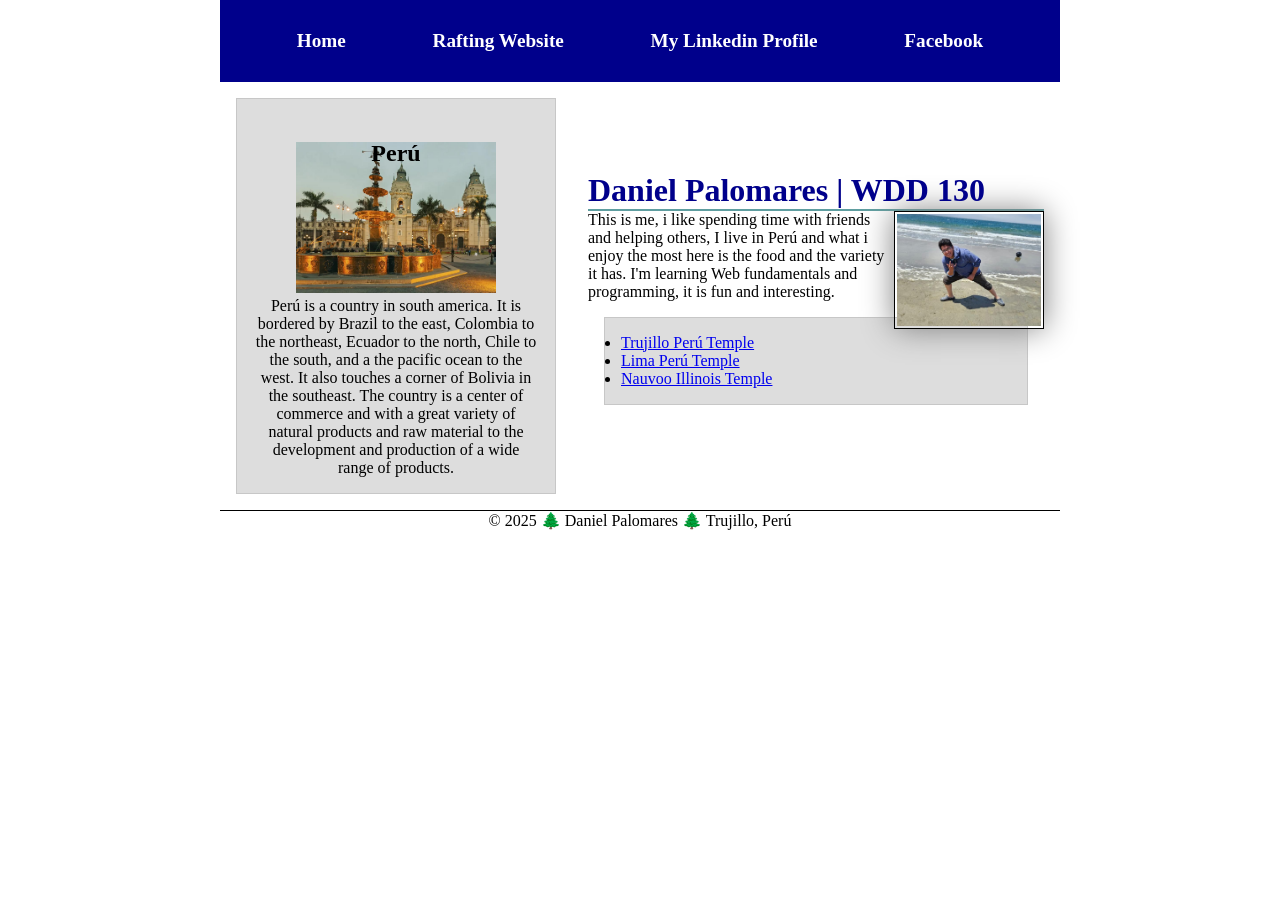
<file: index.html>
<!DOCTYPE html>
<html lang="en">

<head>
    <meta charset="UTF-8">
    <meta name="viewport" content="width=device-width, initial-scale=1.0">
    <title>Daniel Palomares | WDD 130</title>
    <meta name="description"
      content="This is a page made for you to know me, there are some things about me and a photo.">
    <meta name="author" content="Daniel Palomares">

    <link rel="stylesheet" href="styles/styles.css">
</head>

<body>
    <header>
        <nav>
            <a href="#">Home</a>
            <a href="https://danielp256.github.io/wdd130">Rafting Website</a>
            <a href="www.linkedin.com/in/daniel-adrian-palomares-sanchez-a4a1a0399"> My Linkedin
                Profile</a>
            <a href="https://facebook.com"> Facebook</a>
        </nav>
    </header>
    <div class="grid">
        <main>
            <h1>Daniel Palomares | WDD 130</h1>
            <img src="images/profile.jpg" alt="a photo of me at the beach">
            <p>This is me, i like spending time with friends and
                helping others, I live in Perú and what i enjoy the most here is the food and the
                variety it has.
                I'm learning Web fundamentals and programming, it is fun and
                interesting. </p>

            <ul class="box">
                <li><a href="https://www.churchofjesuschrist.org/temples/details/trujillo-peru-temple?lang=spa"
                      target="_blank" rel="noopener">Trujillo Perú Temple</a></li>
                <li><a href="https://www.churchofjesuschrist.org/temples/details/lima-peru-temple?lang=spa"
                      target="_blank" rel="noopener">Lima Perú Temple</a></li>
                <li><a href="https://www.churchofjesuschrist.org/temples/details/nauvoo-illinois-temple?lang=spa"
                      target="_blank" rel="noopener">Nauvoo Illinois Temple</a></li>
            </ul>
        </main>
        <aside class="box">
            <h2>Perú</h2>
            <img src="images/lima-peru.jpg" alt="the principal plaza of lima">
            <p>Perú is a country in south america. It is bordered by Brazil to the east,
                Colombia to the northeast, Ecuador to the north, Chile to the south, and a the
                pacific ocean to the west. It also touches a corner of Bolivia in the southeast. The
                country is a
                center of commerce and with a great variety of natural products and raw material to
                the
                development and
                production of a wide range of products.</p>
        </aside>
    </div>
    <footer>
        <p>© 2025 🌲 Daniel Palomares 🌲 Trujillo, Perú</p>
    </footer>

</body>

</html>
</file>
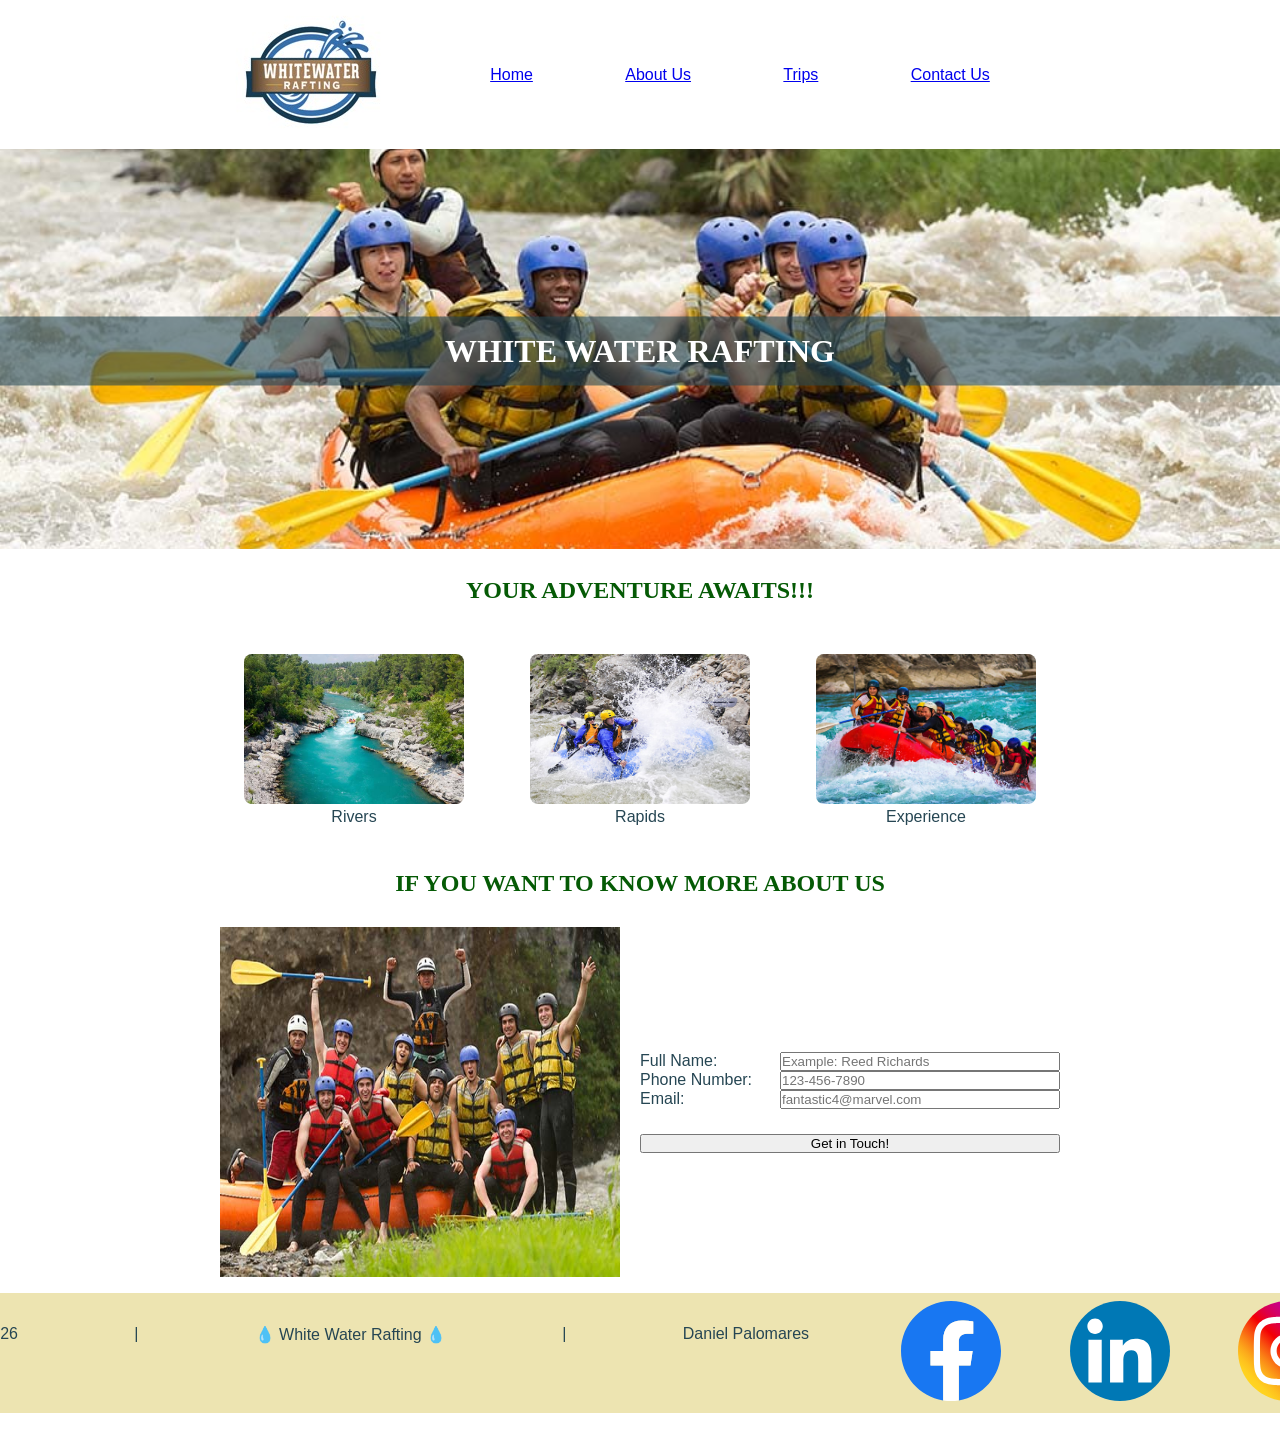
<file: wwr/index.html>
<!DOCTYPE html>
<html lang="en">

<head>
    <meta charset="UTF-8">
    <meta name="viewport" content="width=device-width, initial-scale=1.0">
    <title>Home: White Water Rafting</title>
    <meta name="author" content="Daniel Palomares">
    <meta name="description" content="A page about a rafting company dedicated to bring happiness Adventures
         and other Great Emotions spended with family and friends">
    <link rel="stylesheet" href="styles/rafting.css">
</head>

<body>
    <header>
        <img src="images/z-wwr-blue.jpg" alt="Logo of WWR">
        <nav>
            <a href="index.html">Home</a>
            <a href="about.html">About Us</a>
            <a href="trips.html">Trips</a>
            <a href="contact.html">Contact Us</a>
        </nav>
    </header>
    <div class="in-body">
        <main>
            <div class="hero-in">
                <img src="images/herorafting.jpg" alt="background image">
                <h1>WHITE WATER RAFTING</h1>
            </div>


            <section>
                <div class="slogan">
                    <h2>YOUR ADVENTURE AWAITS!!!</h2>
                </div>
                <div class="figcon">
                    <figure>
                        <img src="images/first-image.jpg" alt="people having fun">
                        <figcaption>Rivers</figcaption>
                    </figure>
                    <figure>
                        <img src="images/thrid-adrenalin.jpg" alt="people having fun">
                        <figcaption>Rapids</figcaption>
                    </figure>
                    <figure>
                        <img src="images/fifth-adventure.jpg" alt="people having fun">
                        <figcaption>Experience</figcaption>
                    </figure>
                </div>
            </section>

            <div class="slogan">
                <h2>IF YOU WANT TO KNOW MORE ABOUT US</h2>
            </div>
            <div class="cat">


                <img src="images/rafting59_600.jpg" alt="a photo of symbolic location">

                <form>
                    <div class="personal-info">
                        <label for="fullname">Full Name:</label>
                        <input type="text" id="fullname" name="fullname"
                          placeholder="Example: Reed Richards" required>

                        <label for="phone">Phone Number:</label>
                        <input type="tel" id="phone" name="phone" placeholder="123-456-7890">

                        <label for="email">Email:</label>
                        <input type="mail@com.com" id="email" name="email"
                          placeholder="fantastic4@marvel.com">
                    </div>
                    <div class="text-part-form">
                        <button type="submit">Get in Touch!</button>
                    </div>
                </form>
            </div>
        </main>
    </div>
    <footer>
        <nav class="socialmedia-width">
            <p>© 2026</p>
            <p>|</p>
            <p>💧 White Water Rafting 💧</p>
            <p>|</p>
            <p>Daniel Palomares</p>
            <a href="https://facebook.com">
                <img src="images/facebook.svg" alt="Facebook Icon">
            </a>
            <a href="https://linkedin.com">
                <img src="images/linkedin.svg" alt="LinkedIn Icon">
            </a>
            <a href="https://instagram.com">
                <img src="images/instagram.svg" alt="Instagram Icon">
            </a>
        </nav>
    </footer>
</body>

</html>
</file>
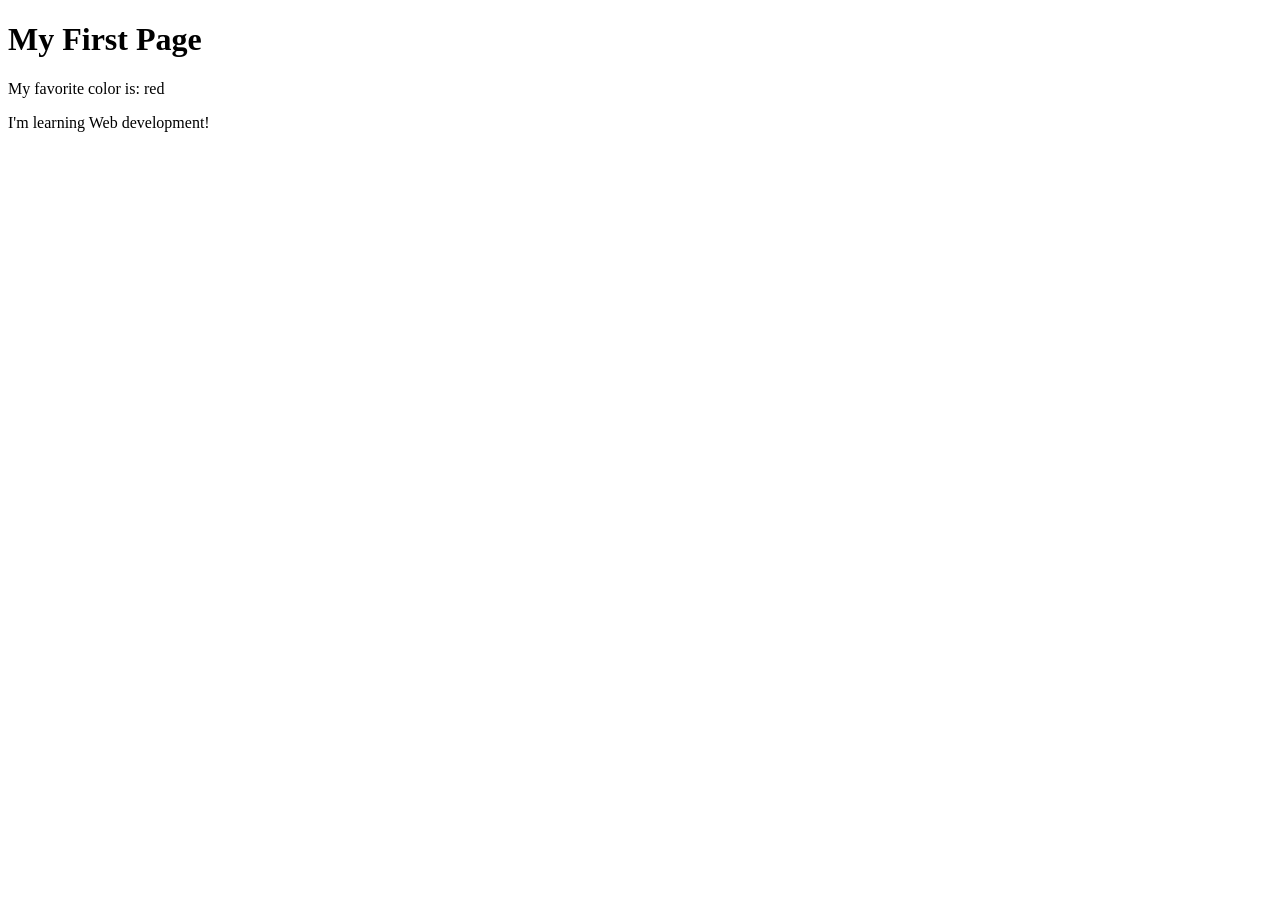
<file: week01/first-page.html>
<!DOCTYPE html>
<html lang="en">

<head>
    <meta charset="UTF-8">
    <meta name="viewport" content="width=device-width, initial-scale=1.0">
    <title>My First Page</title>
</head>

<body>
    <h1>My First Page</h1>
    <p>My favorite color is: red</p>
    <p>I'm learning Web development!</p>
</body>

</html>
</file>
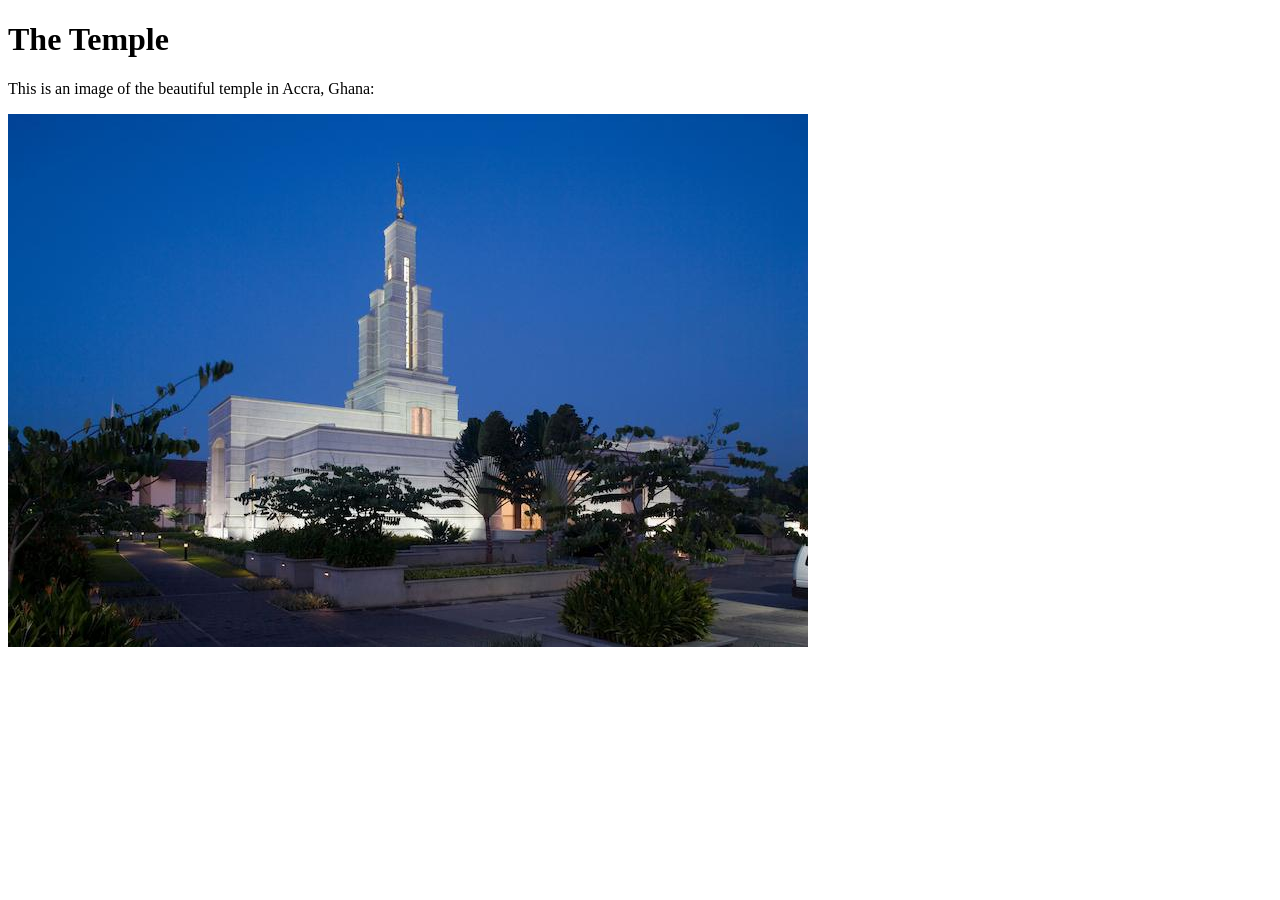
<file: week01/images-solution.html>
<!DOCTYPE html>
<html lang="en">
<head>
    <meta charset="UTF-8">
    <meta name="viewport" content="width=device-width, initial-scale=1.0">
    <title>Temple Image</title>
</head>
<body>
    <h1>The Temple</h1>
    <p>This is an image of the beautiful temple in Accra, Ghana:</p>
    <img src="images/temple-small.jpg" alt="The Accra Ghana Temple">
    
</body>
</html>
</file>
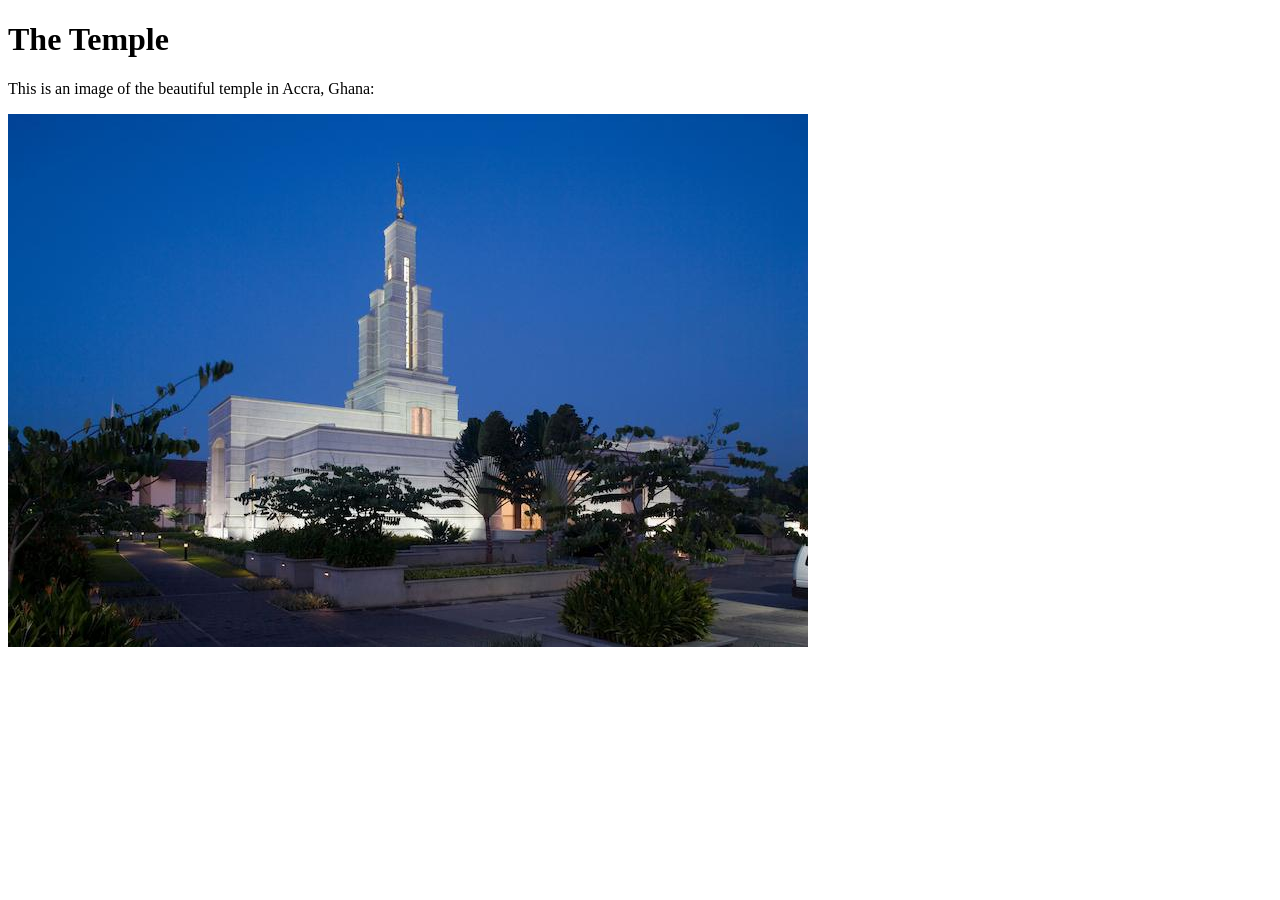
<file: week01/images.html>
<!DOCTYPE html>
<html lang="en">

<head>
    <meta charset="UTF-8">
    <meta name="viewport" content="width=device-width, initial-scale=1.0">
    <title>Temple Image</title>
</head>

<body>
    <h1>The Temple</h1>
    <p>This is an image of the beautiful temple in Accra, Ghana:</p>
    <img src="images/temple-small.jpg" alt="The Accra Ghana Temple">

</body>

</html>
</file>
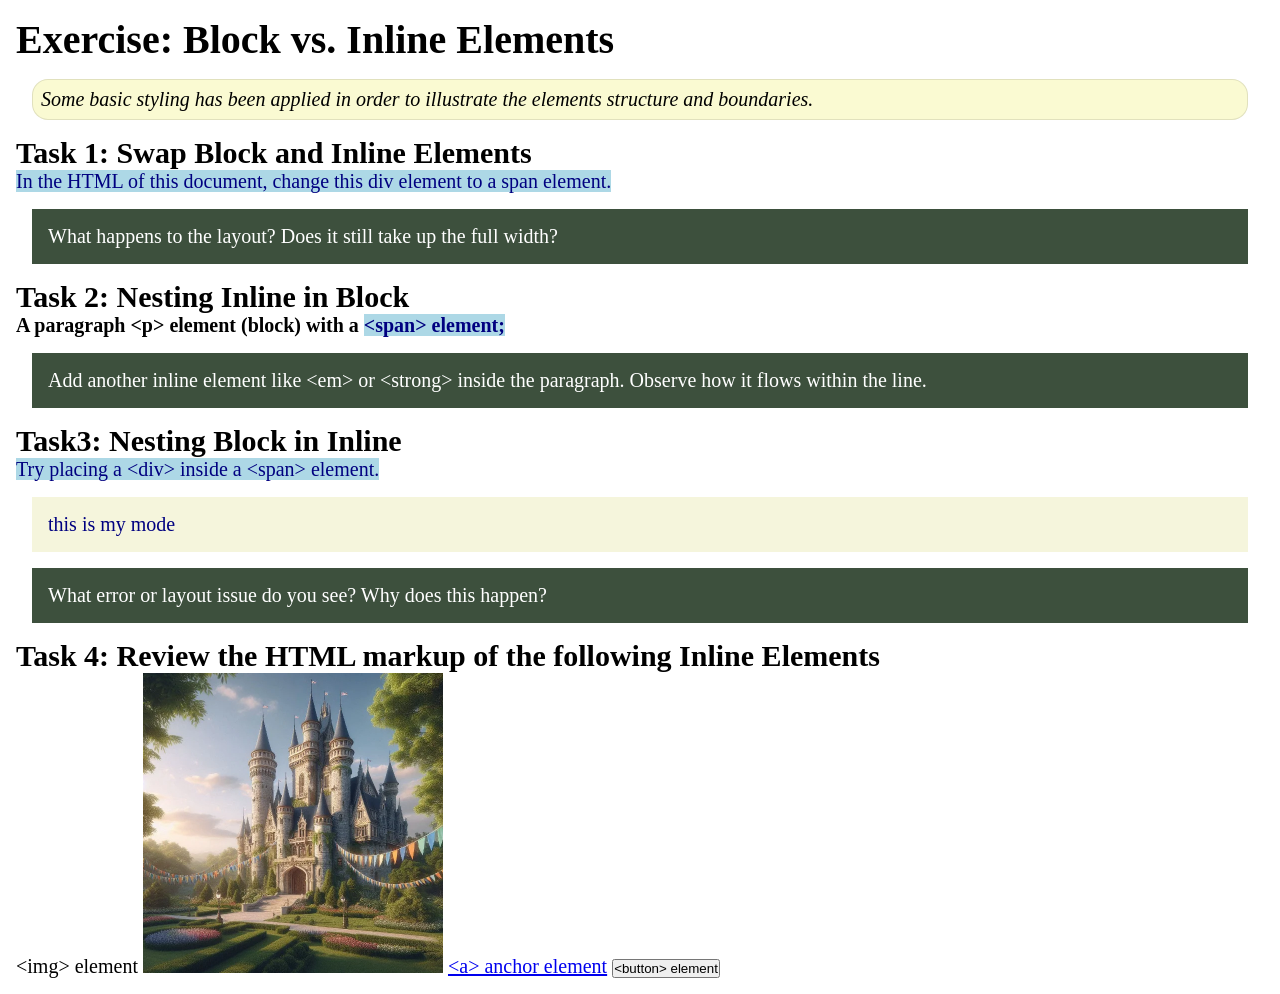
<file: week02/block-vs-inline.html>
<!DOCTYPE html>
<html lang="en">

<head>
    <meta charset="UTF-8">
    <meta name="viewport" content="width=device-width, initial-scale=1.0">
    <title>Exercise: Block vs. Inline Elements</title>
    <link rel="stylesheet" href="styles/block-vs-inline.css">
</head>

<body>
    <main>
        <h1>Exercise: Block vs. Inline Elements</h1>
        <p class="note">Some basic styling has been applied in order to illustrate the elements
            structure and
            boundaries.</p>

        <h2>Task 1: Swap Block and Inline Elements</h2>
        <span>In the HTML of this document, change this div element to a span element.</span>

        <p class="question">What happens to the layout? Does it still take up the full width?</p>

        <h2>Task 2: Nesting Inline in Block</h2>
        <strong>A paragraph &lt;p&gt; element (block) with a <span>&lt;span&gt;
                element;</span></strong>
        <p class="question">Add another inline element like &lt;em&gt; or &lt;strong&gt; inside the
            paragraph. Observe
            how it flows within the line.</p>

        <h2>Task3: Nesting Block in Inline</h2>
        <span>Try placing a &lt;div&gt; inside a &lt;span&gt; element.<div> this is my mode</div>
            </span>
        <p class="question">What error or layout issue do you see? Why does this happen?</p>


        <h2>Task 4: Review the HTML markup of the following Inline Elements</h2>
        &lt;img&gt; element
        <img src="images/castle.webp" alt="placeholder image (images are inline)" width="300"
          height="300">
        <a href="https://churchofjesuschrist.org">&lt;a&gt; anchor element</a>
        <button type="button">&lt;button&gt; element</button>
    </main>
</body>

</html>
</file>
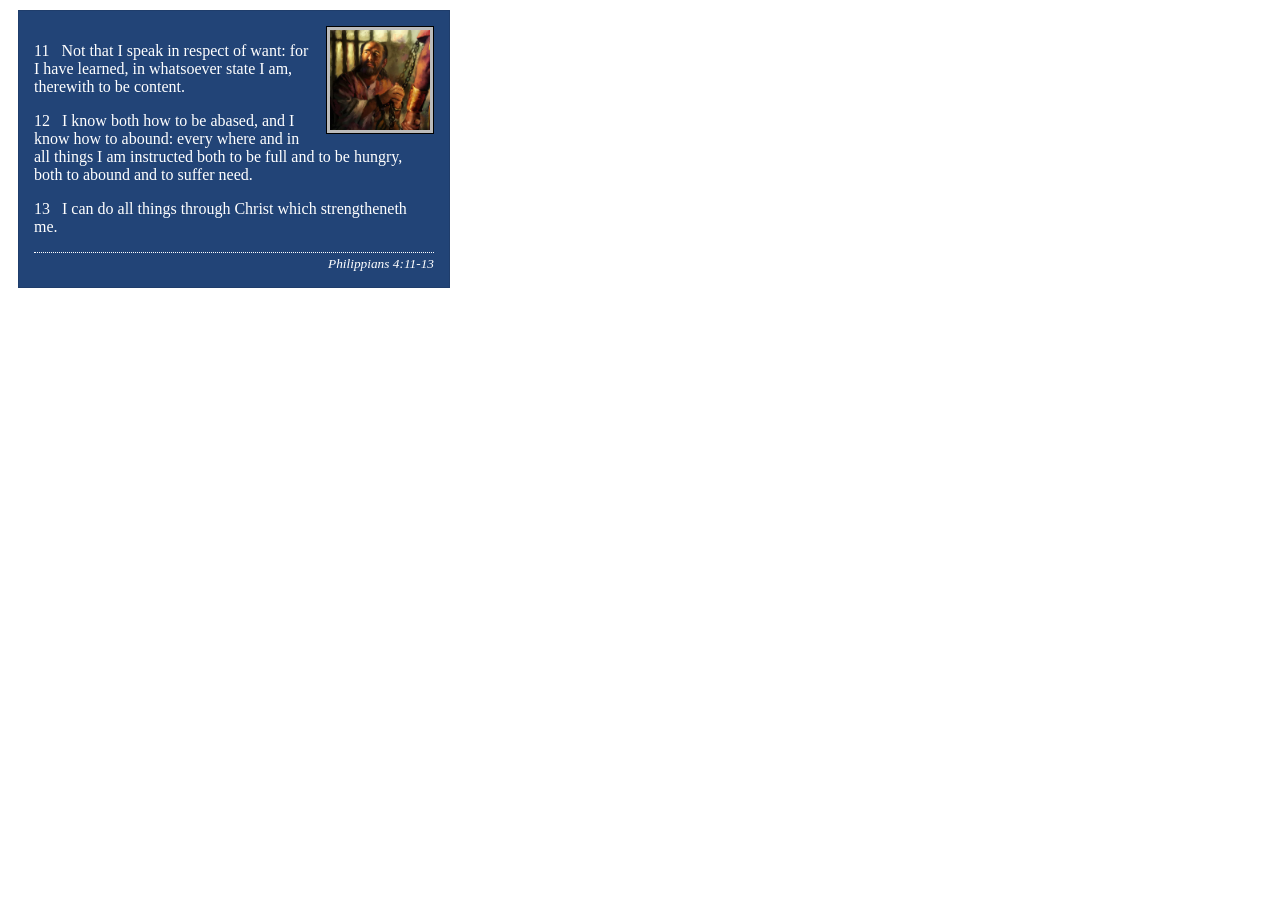
<file: week02/box-model-solution.html>
<!DOCTYPE html>
<html lang="en">
<head>
    <meta charset="UTF-8">
    <meta name="viewport" content="width=device-width, initial-scale=1.0">
    <title>Box Model Activity</title>
    <link rel="stylesheet" href="styles/box-model-solution.css">
</head>
<body>
    <main>
        <div class="callout">
            <img src="images/apostle-paul-imprisoned.webp" alt="Paul the Apostle - Imprisoned in Rome" width="200" height="200">
            <blockquote>
                <p>11 &nbsp; Not that I speak in respect of want: for I have learned, in whatsoever state I am, therewith to be content.</p>
                <p>12 &nbsp; I know both how to be abased, and I know how to abound: every where and in all things I am instructed both to be full and to be hungry, both to abound and to suffer need.</p>
                <p>13 &nbsp; I can do all things through Christ which strengtheneth me.</p>
            </blockquote>
            <cite>Philippians 4:11-13</cite>
        </div>
    </main>
</body>
</html>
</file>
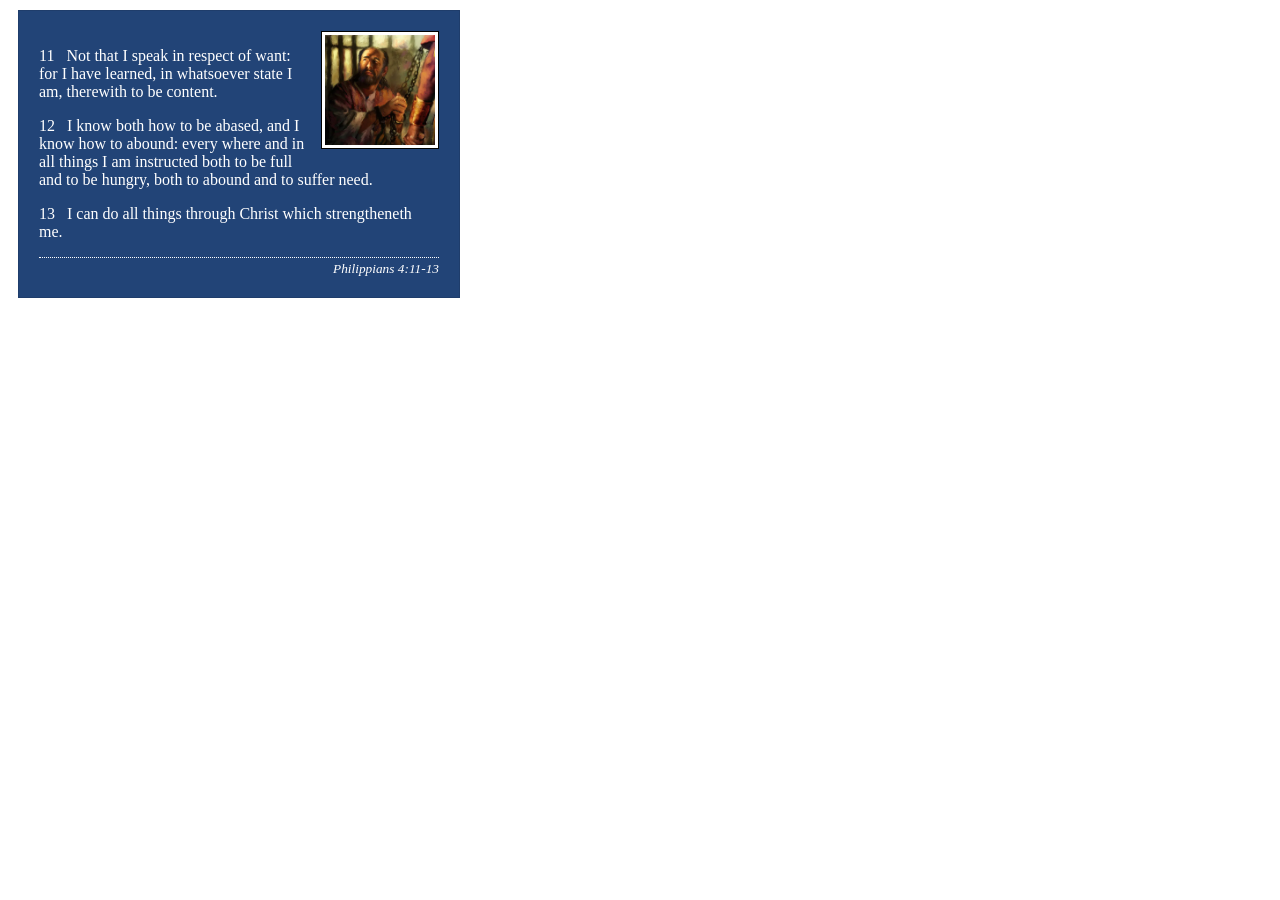
<file: week02/box-model.html>
<!DOCTYPE html>
<html lang="en">

<head>
    <meta charset="UTF-8">
    <meta name="viewport" content="width=device-width, initial-scale=1.0">
    <title>Box Model Activity</title>
    <link rel="stylesheet" href="styles/box-model.css">
</head>

<body>
    <main>
        <div class="callout">
            <img src="images/apostle-paul-imprisoned.webp"
              alt="Paul the Apostle - Imprisoned in Rome" width="200" height="200">
            <blockquote>
                <p>11 &nbsp; Not that I speak in respect of want: for I have learned, in whatsoever
                    state I am, therewith to be content.</p>
                <p>12 &nbsp; I know both how to be abased, and I know how to abound: every where and
                    in all things I am instructed both to be full and to be hungry, both to abound
                    and to suffer need.</p>
                <p>13 &nbsp; I can do all things through Christ which strengtheneth me.</p>
            </blockquote>
            <cite>Philippians 4:11-13</cite>
        </div>
    </main>
</body>

</html>
</file>
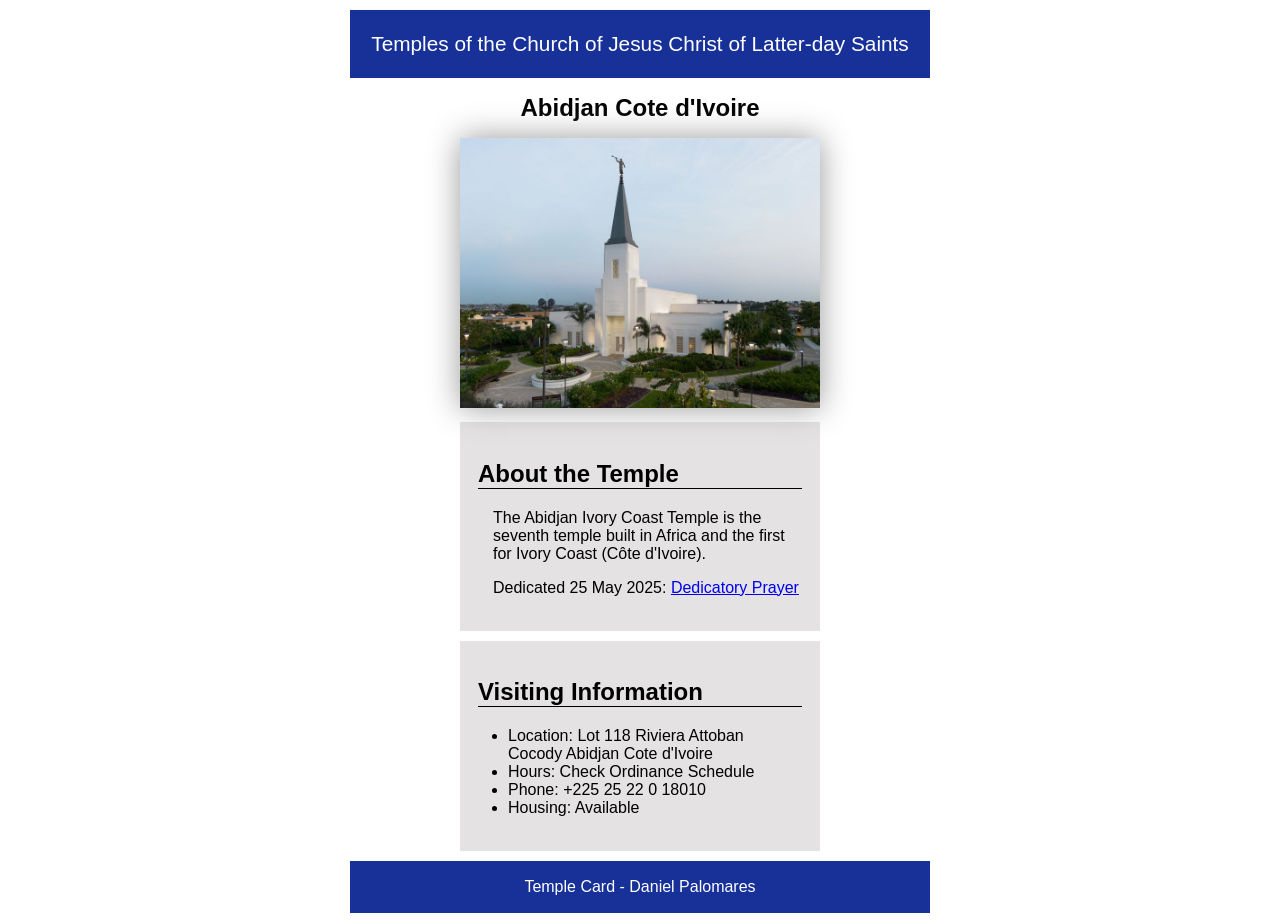
<file: week02/temple.html>
<!DOCTYPE html>
<html lang="en">

<head>
    <meta charset="UTF-8">
    <meta name="viewport" content="width=device-width, initial-scale=1.0">
    <title>Temple Card - Abidjan Cote d'Ivoire</title>
    <link rel="stylesheet" href="styles/temple.css">
</head>

<body>
    <header>
        <p>Temples of the Church of Jesus Christ of Latter-day Saints</p>
    </header>
    <main>
        <h1>Abidjan Cote d'Ivoire</h1>
        <picture>
            <img src="images/abidjan-ivory-coast.jpeg" alt="Abidjan Cote d'Ivoire Temple">
        </picture>
        <section>
            <h2>About the Temple</h2>
            <p>The Abidjan Ivory Coast Temple is the seventh temple built in Africa and the first
                for Ivory Coast (Côte
                d'Ivoire).</p>
            <p>Dedicated 25 May 2025: <a
                  href="https://www.churchofjesuschrist.org/temples/dedicatory-prayer/abidjan-ivory-coast-temple/2025-05-25?lang=eng"
                  target="_blank" rel="noopener noreferrer">Dedicatory Prayer</a></p>
        </section>
        <section>
            <h2>Visiting Information</h2>
            <ul>
                <li>Location: Lot 118 Riviera Attoban Cocody Abidjan Cote d'Ivoire</li>
                <li>Hours: Check Ordinance Schedule</li>
                <li>Phone: +225 25 22 0 18010</li>
                <li>Housing: Available</li>
            </ul>
        </section>
    </main>
    <footer>
        <p>Temple Card - Daniel Palomares</p>
    </footer>
</body>

</html>
</file>
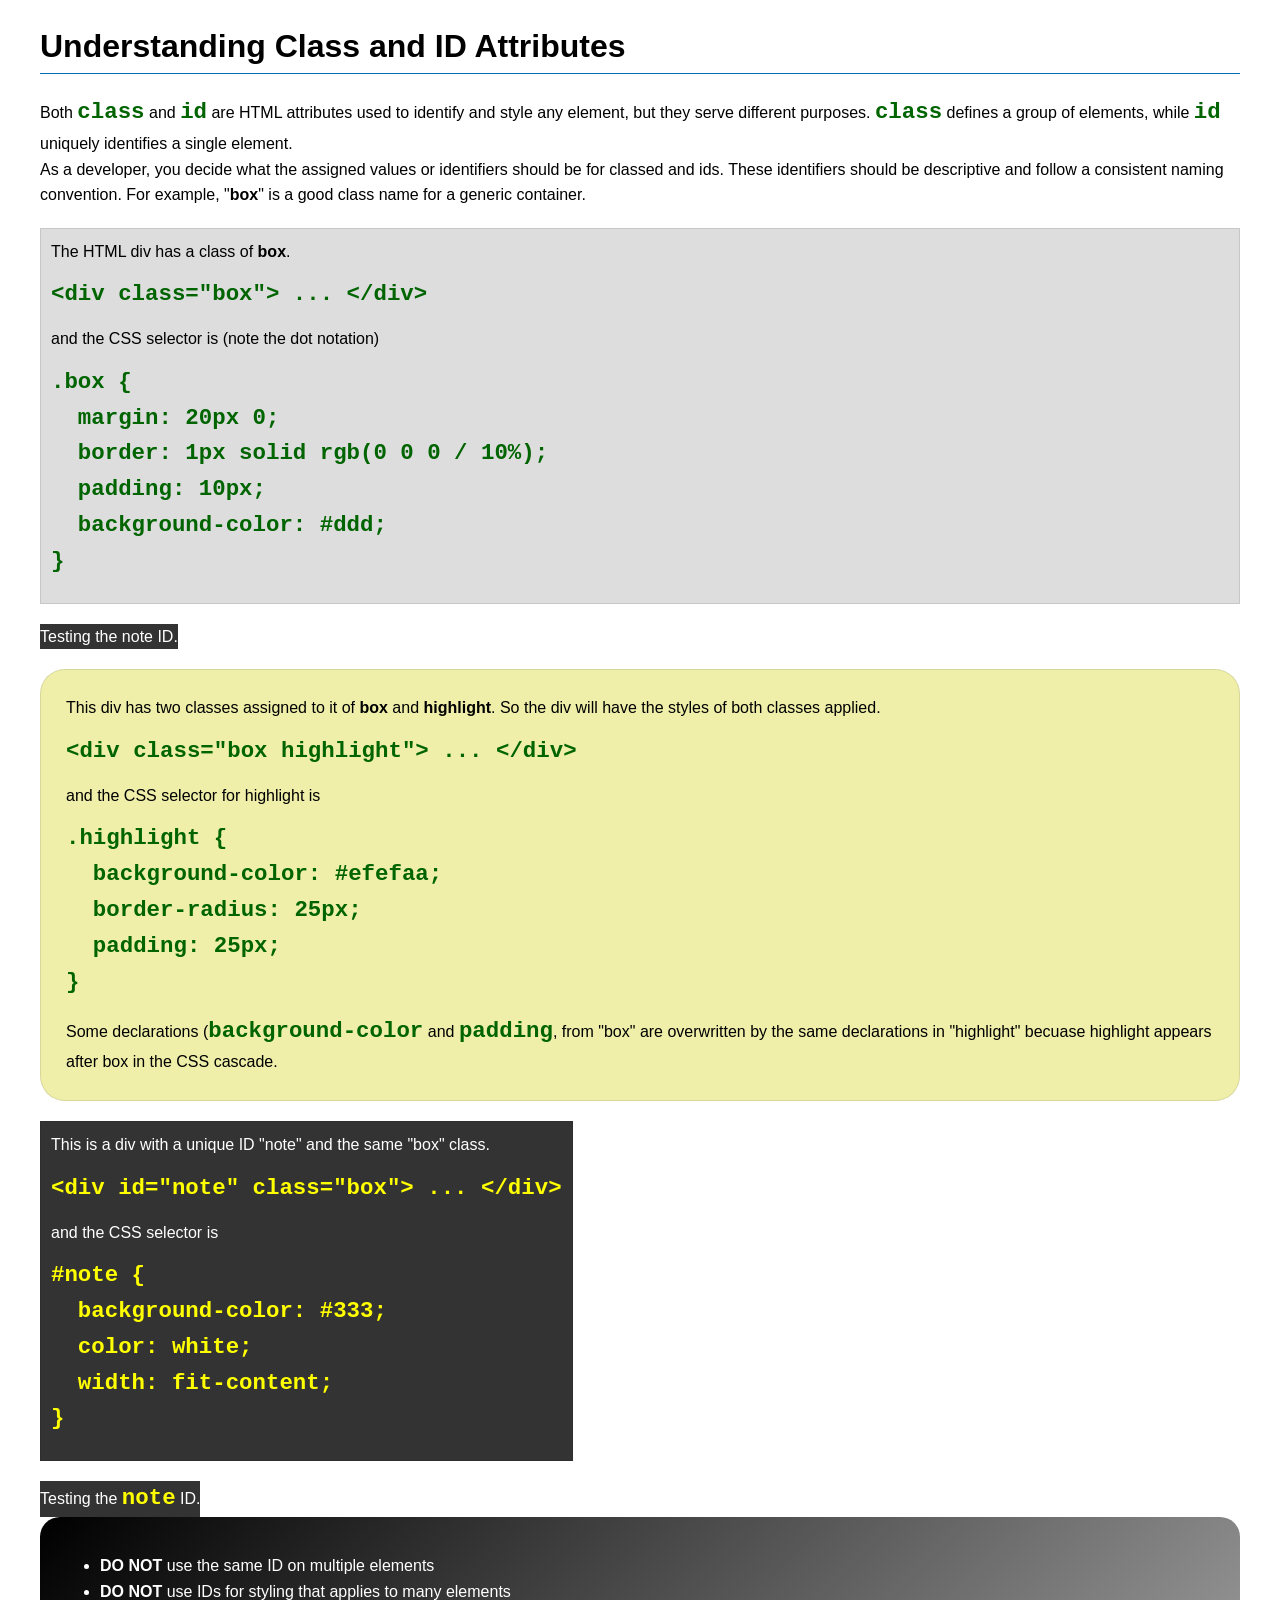
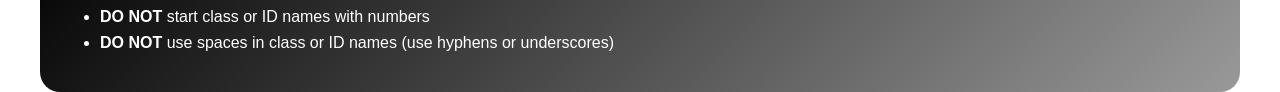
<file: week03/class-and-id.html>
<!DOCTYPE html>
<html lang="en">

<head>
    <meta charset="UTF-8">
    <meta name="viewport" content="width=device-width, initial-scale=1.0">
    <title>Class vs ID Attributes</title>
    <link rel="stylesheet" href="styles/class-and-id.css">
</head>

<body>
    <h1>Understanding Class and ID Attributes</h1>
    <p>Both <code>class</code> and <code>id</code> are HTML attributes used to identify and style
        any element, but they
        serve different purposes. <code>class</code> defines a group of elements, while
        <code>id</code> uniquely
        identifies a single element.
    </p>
    <p>As a developer, you decide what the assigned values or identifiers should be for classed and
        ids. These
        identifiers should be
        descriptive and follow a consistent naming convention. For example, "<strong>box</strong>"
        is a good class name
        for a generic container.</p>
    <div class="box">
        <p>The HTML div has a class of <strong>box</strong>.</p>
        <pre><code class="html">&lt;div class="box"&gt; ... &lt;/div&gt;</code></pre>
        and the CSS selector is (note the dot notation)
        <pre><code class="css">.box {
  margin: 20px 0;
  border: 1px solid rgb(0 0 0 / 10%);
  padding: 10px;
  background-color: #ddd; 
}</code></pre>
    </div>
    <div id="note">
        <p>Testing the note ID.</p>
    </div>

    <div class="box highlight">
        <p>This div has two classes assigned to it of <strong>box</strong> and
            <strong>highlight</strong>. So the div
            will have the styles of both classes applied.
        </p>
        <pre><code class="html">&lt;div class="box highlight"&gt; ... &lt;/div&gt;</code></pre>
        and the CSS selector for highlight is
        <pre><code class="css">.highlight {
  background-color: #efefaa;
  border-radius: 25px;
  padding: 25px;
}</code></pre>
        <p>Some declarations (<code>background-color</code> and <code>padding</code>, from "box" are
            overwritten by the same declarations in "highlight" becuase highlight appears after box
            in the CSS cascade.</p>
    </div>

    <div id="note" class="box">
        <p>This is a div with a unique ID "note" and the same "box" class.</p>
        <pre><code class="html">&lt;div id="note" class="box"&gt; ... &lt;/div&gt;</code></pre>
        and the CSS selector is
        <pre><code class="css">#note {
  background-color: #333;
  color: white;
  width: fit-content;
}</code></pre>
    </div>

    <div id="note">
        <p>Testing the <code>note</code> ID.</p>
    </div>

    <section id="best-practice">
        <ul>
            <li><strong>DO NOT</strong> use the same ID on multiple elements</li>
            <li><strong>DO NOT</strong> use IDs for styling that applies to many elements</li>
            <li><strong>DO NOT</strong> start class or ID names with numbers</li>
            <li><strong>DO NOT</strong> use spaces in class or ID names (use hyphens or underscores)
            </li>
        </ul>
    </section>


</body>

</html>
</file>
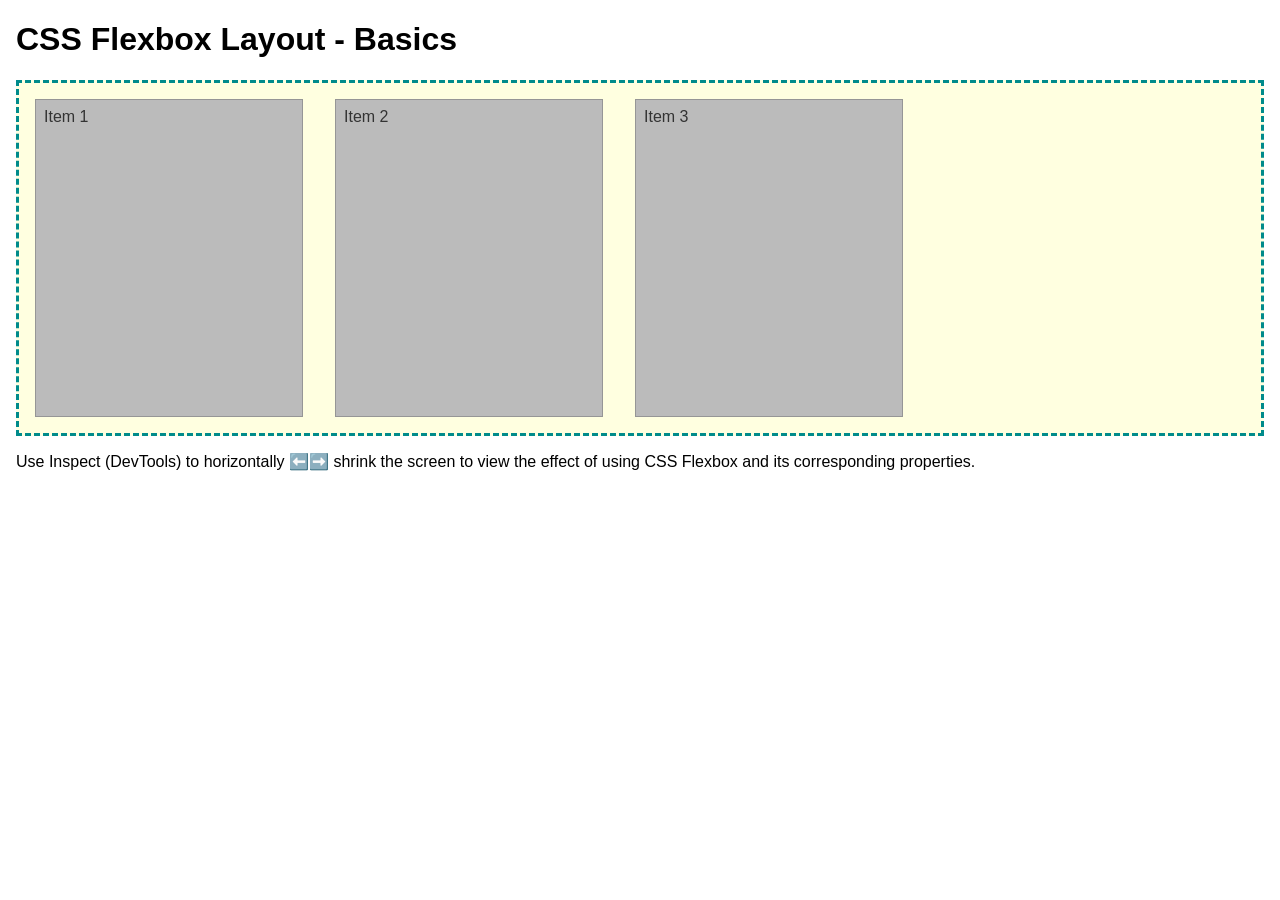
<file: week04/flexbox-layout.html>
<!DOCTYPE html>
<html lang="en">
<head>
    <meta charset="UTF-8">
    <meta name="viewport" content="width=device-width, initial-scale=1.0">
    <title>CSS Flexbox Layout - Basics</title>
    <link rel="stylesheet" href="styles/flexbox.css">
</head>
<body>
    <main>
        <h1>CSS Flexbox Layout - Basics</h1>
        <div class="flex-container">
            <div class="flex-item item1">Item 1</div>
            <div class="flex-item item2">Item 2</div>
            <div class="flex-item item3">Item 3</div>
        </div>
        <p>Use Inspect (DevTools) to horizontally ⬅️➡️ shrink the screen to view the effect of using CSS Flexbox and its corresponding properties.</p>
    </main>
</body>
</html>
</file>
<file: styles/styles.css>
* {
    margin: 0;
    padding: 0;
    box-sizing: border-box;
    /* Class Selectors */
}

.box {
    margin: 1rem;
    border: 1px solid rgb(0 0 0 / 10%);
    padding: 1rem;
    background-color: #ddd;
    color: #000;
}

.grid {
    display: grid;
    align-items: center;
}

nav {
    background-color: darkblue;
    padding: 10px;
    display: flex;
    justify-content: space-evenly;
    align-items: center;
}

nav a {
    color: white;
    display: block;
    padding: 20px;
    text-decoration: none;
    font-size: 1.2rem;
    font-weight: 700;
}

h1 {
    color: darkblue;
    border-bottom: 2px solid cadetblue;
}

main img {

    width: 150px;
    height: auto;
    border: 1px solid black;
    padding: 2px;
    box-shadow: 0 0 30px gray;
    float: right;
}

p {
    padding: 0px;
}

main {
    max-width: 840px;
    grid-column: 2/3;
    margin: 1rem;
}

aside {
    width: 20rem;
    text-align: center;
    position: relative;
    grid-column: 1/2;
    grid-row: 1/2;
}

aside img {
    width: 200px;
    height: auto;
}

aside h2 {
    position: relative;
    top: 25px;
    left: auto;
}

footer {
    margin-top: 15px;
    border-top: 1px solid #000;
    text-align: center;
    clear: both;
}

header,
.grid,
footer {
    max-width: 840px;
    margin: 0 auto;
}
</file>
<file: wwr/styles/rafting.css>
:root {
    --primary-color: #055a05;
    /* forest green */
    --accent1-color: #264653;
    /* dark slate blue */
    --accent2-color: #e9c46a;
    /* light golden yellow */
    --heading-font: "Times New Roman", "Georgia", serif;
    --body-font: Arial, Helvetica, sans-serif;
}

* {
    margin: 0;
    padding: 0;
    box-sizing: border-box;
}

body {
    font-family: var(--body-font);
    color: var(--accent1-color);
}

header,
main,
footer {
    width: 840px;
    margin: 0 auto;
}

h1,
h2 {
    font-family: var(--heading-font);
    color: var(--primary-color);
    display: flex;
    justify-content: center;
}

nav,
p,
section,
article {
    margin: 16px;
    padding: 8px;
}

.socialmedia a {
    text-decoration: none;
}

.hero {
    position: relative;
}

.hero img {
    display: block;
    width: 100%;
    height: auto;
}

.hero h1 {
    position: absolute;
    top: 20px;
    width: 100%;
    padding: 16px;
    text-align: center;
    opacity: 0.7;
    background-color: var(--accent1-color);
    color: #fff;
    /* white text – make sure there is enough contrast with the background-color */
}

.hero article img {
    float: right;
    width: 125px;
}

.hero article {
    bottom: 0px;
    width: 100%;
    position: absolute;
    background-color: var(--accent2-color);
    margin: 0;
}

.socialmedia a img {
    width: 100px;
    height: auto;
}

header {
    display: grid;
    grid-template-columns: 200px 1fr;
    align-items: center;
}

nav {
    display: flex;
    justify-content: space-around;
}

figure img {
    width: 150px;
    height: 100px;
}

.fig-container {
    display: grid;
    grid-template-columns: repeat(5, 1fr);
    align-items: start;
}

figcaption {
    text-align: center;
}

.containerhistory {
    display: grid;
    grid-template-columns: 1fr auto 1fr;
    gap: 20px;
    align-items: center;
    text-align: justify;
}

.containerhistory img {
    max-width: 150px;
    height: auto;

}

.fig-con {
    display: flex;
    justify-content: space-around;
}

.fig-con figcaption {
    text-align: center;
}

.grid .map img {
    width: 400px;
    height: 350px;
}

.map,
.cat {
    display: grid;
    grid-template-columns: auto 1fr;
    gap: 20px;
    align-items: center;
    text-align: justify;
}

.personal-info {
    display: grid;
    grid-template-columns: 1fr 2fr;
}

.reasons {
    display: grid;
    grid-template-columns: 1fr 2fr;
    align-items: center;
    padding: 0px 0px 0px 30px;

}

.text-part-form,
.message-box {
    display: grid;
}

.reasons,
.personal-info,
.message-box,
.text-part-form .check-box {
    padding: 0px 0px 25px;
}

.h1ct,
.h2ct,
.slogan {
    font-family: var(--heading-font);
    color: var(--primary-color);
    display: flex;
    justify-content: center;
    padding: 0px 0px 30px;
}

.info {
    display: flex;
    display: grid;
    justify-content: center;
    padding: 0px 0px -20px 0px;

}

.in-body .cat img {
    width: 400px;
    height: 350px;
}

main .hero-in {
    width: 100vw;
    position: relative;
    left: 50%;
    right: 50%;
    margin-left: -50vw;
    margin-right: -50vw;
}

.hero-in img {
    width: 100%;
    height: 400px;
    object-fit: cover;
}

.hero-in h1 {
    display: flex;
    position: absolute;
    top: 50%;
    left: 50%;
    transform: translate(-50%, -50%);
    width: 100%;
    text-align: center;
    color: #fff;
    background-color: rgba(38, 70, 83, 0.6);
    padding: 16px;
    margin: 0;
}

.socialmedia-width a img {
    width: 100px;
    height: auto;
}

.socialmedia-width {
    display: flex;
    margin-left: -25vw;
    margin-right: -25vw;
    position: space-around;
    background-color: rgba(226, 210, 126, 0.6);
}

.figcon figure img {
    width: 100%;
    max-width: 220px;
    height: 150px;
    object-fit: cover;
    border-radius: 8px;
}

.figcon {
    display: flex;
    justify-content: space-between;
    align-items: center;
    width: 100%;
    margin: 20px 0;
}

.figcon figcaption {
    text-align: center;
}

.fig-con figure {
    flex: 1;
    margin: 0 10px;
    text-align: center;
}
</file>
<file: week02/styles/block-vs-inline.css>
* {
    margin: 0;
    padding: 0;
}

body {
    font-size: 20px;
    margin: 1rem;
}

p,
div {
    background-color: beige;
    margin: 1rem;
    padding: 1rem;
}

span {
    color: navy;
    background-color: lightblue;
}

code {
    margin: 0;
    padding: 0;
    color: green;
    font-size: 1.2rem;
}

.note {
    font-style: italic;
    background-color: lightgoldenrodyellow;
    border-radius: 1rem;
    border: 1px solid rgb(0 0 0 / 10%);
    margin: 1rem;
    padding: .5rem;
}

.question {
    background-color: #3d503d;
    color: #fff;
}
</file>
<file: week02/styles/box-model-solution.css>
.callout {
    max-width: 400px;
    margin: 10px;
    border: 1px solid rgba(0, 0, 0, .1);
    padding: 15px;
    background-color: #247;
    color: #fff;
}

.callout img {
    float: right;
    margin: 0 0 10px 15px;
    border: 1px solid #000;
    padding: 3px;
    background-color: #bbb;
    width: 100px;
    height: auto;

}

blockquote {
    margin: 0;
}

cite {
    display: block;
    border-top: 1px dotted #fff;
    padding-top: 3px;
    text-align: right;
    font-size: smaller;
}
</file>
<file: week02/styles/box-model.css>
.callout {
    max-width: 400px;
    margin: 10px;
    border: 1px solid rgb(0, 0, 0, .1);
    padding: 20px;
    background-color: #247;
    color: white;
}

.callout img {
    float: right;
    margin: 0 0 10px 15px;
    border: 1px solid black;
    padding: 3px;
    background-color: white;
    width: 110px;
    height: 110px;
}

blockquote {
    margin: 0;
}

cite {
    display: block;
    border-top: 1px dotted #fff;
    padding-top: 3px;
    text-align: right;
    font-size: smaller;
}
</file>
<file: week02/styles/temple.css>
body {
    width: 600px;
    margin: auto;
    font-family: lato, sans-serif;
}

main {
    width: 60%;
    margin: auto;
}

header,
footer {
    color: #fff;
    text-align: center;
    background-color: #173199;
    padding: 1px;
    font-size: 1.3rem;
    margin: 10px;
}

h1 {
    text-align: center;
    font-size: 1.5rem;
}

footer {
    font-size: 1rem;
}

img {
    width: 100%;
    height: auto;
    box-shadow: 0 0 30px #999;
}

section {
    width: 90%;
    background-color: #e0dededa;
    margin: 10px auto;
    padding: 5%;
}

h2 {
    border-bottom: 1px solid black;
}

section p {
    margin-left: 15px;
}

section ul {
    margin-left: -10px;
}
</file>
<file: week03/styles/class-and-id.css>
body {
    font-family: Arial, sans-serif;
    line-height: 1.6;
    margin: 0;
    padding: 0 40px;
}

h1 {
    border-bottom: 1px solid rgb(0 110 182);
    padding-bottom: 0;
}



p {
    margin: 0;
}

code {
    color: darkgreen;
    font-weight: 700;
    font-size: 1.4rem;
}

/* Class examples - can be reused */

.box {
    margin: 20px 0;
    border: 1px solid rgb(0 0 0 / 10%);
    padding: 10px;
    background-color: #ddd; /* this is shorthand for #dddddd */
}

.highlight {
    background-color: #efefaa;
    border-radius: 25px;
    padding: 25px;
}

/* ID examples - should be unique */

#note {
    background-color: #333;
    color: white;
    width: fit-content;
}

#note code {
    color: yellow;
}

#best-practice {
    background: linear-gradient(135deg, #000 0%, #999 100%);
    color: white;
    border-radius: 20px;
    padding: 20px
}
</file>
<file: week04/styles/flexbox.css>
body {
    font-family: Helvetica, Arial, sans-serif;
    margin: 1rem;
}

.flex-container {
    border: 3px dashed darkcyan;
    background-color: lightyellow;
    display: flex;
    flex-wrap: wrap;
}

.flex-item {
    width: 250px;
    margin: 1rem;
    border: 1px solid rgb(0 0 0 / 20%);
    padding: 0.5rem;
    background-color: #bbb;
    color: #333;
}

.item1 {
    min-height: 100px;
}

.item2 {
    min-height: 200px;
}

.item3 {
    min-height: 300px;
}
</file>
